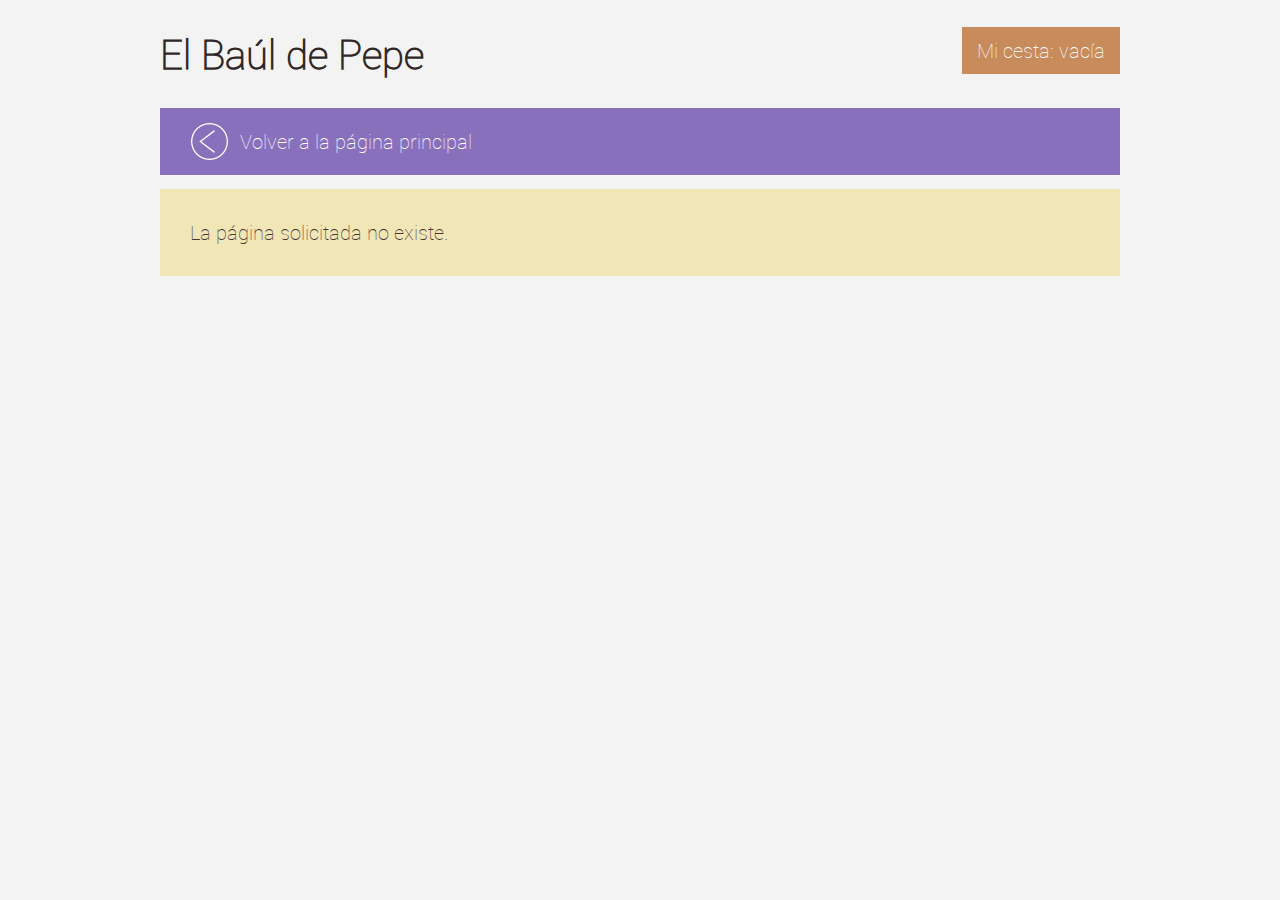
<file: index.html>
<!DOCTYPE html>
<html ng-app="Shop">
<head>
  <meta charset="UTF-8">
  <title>El Baúl de Pepe</title>
  <link rel="stylesheet" href="/stylesheet.css">
  <script src="/js/utils.js"></script>
  <script src="/js/lodash.js"></script>
  <script src="/js/angular.js"></script>
  <script src="/js/angular-route.js"></script>
  <script src="/js/app.js"></script>
  <script src="/js/cart.js"></script>
  <script src="/js/catalog.js"></script>
  <script src="/js/filters.js"></script>
  <script src="/js/order.js"></script>
  <script src="http://localhost:35729/livereload.js"></script>
</head>
<body ng-controller="MainController">
  <header>
    <h1><a href="/">El Baúl de Pepe</a></h1>
    <a href="/cesta/" class="button cart-button">
      Mi cesta:
      <ng-pluralize count="cart.length"
                    when="{'0': 'vacía',
                           '1': 'un elemento',
                           'other': '{} elementos'}">
      </ng-pluralize>
    </a>
  </header>

  <div ng-view>
  </div>
</body>
</html>
</file>
<file: stylesheet.css>
@font-face {
    font-family: 'Roboto Thin';
    src: url('fonts/Roboto-Thin-webfont.woff') format('woff'),
         url('fonts/Roboto-Thin-webfont.ttf') format('truetype');
    font-weight: normal;
    font-style: normal;
}

body {
    width: 960px;
    margin: 0 auto;
    min-height: 100%;
    color: #463434;
    position: relative;
}
body, input[type="search"], input[type="text"], input[type="number"], button {
    font-family: "Roboto Thin";
    font-size: 20px;
    font-weight: 300;
}
html {
    background: #F3F3F3;
    padding-bottom: 40px;
}
a {
    color: #302828;
    text-decoration: none;
}

.content {
    background: #F0E6B6;
    padding: 30px;
}

table th {
    text-align: left;
}

table td, table th {
    border: 1px solid #A5A08E;
    padding: 10px 5px;
}

table.without-border td, table.without-border th {
    border: none;
}

.product-boxes > li {
    height: 90px;
    list-style-type: none;
}
.product-boxes > li > a {
    padding: 10px;
    background-position-x: calc(100% - 15px);
}

.product-boxes {
    padding-left: 0;
}

header a {
    text-decoration: none;
    border-bottom: none;
}
ul.categories {
    padding-left: 0;
}
ul.categories > li {
    list-style: none;
}
.fancy-box {
    margin-bottom: 10px;
}
.fancy-box > a {
    display: block;
    height: 100%;
    width: 100%;
    padding: 15px;
    background: url(img/arrow-brown.png) no-repeat calc(100% - 10px), #FFFDFA;
    box-sizing: border-box;
    border: 1px solid #DBDBDB;
    color: #302828;
}
.fancy-box > a:hover {
    background-color: #714EBB;
    color: white;
    background-image: url(img/arrow-white.png);
}

h2 strong {
    font-weight: inherit;
    color: #353570;
}

.product-boxes img {
    height: 100%;
    max-width: 70px;
    float: left;
    margin-right: 11px;
}

.product-name {
    margin-top: 9px;
}
.product-price {
    font-size: 16px;
    margin-top: 3px;
}

* > h2:first-child {
    margin-top: 10px;
}
input[type="search"] {
    font-size: 18px;
}

.category-controls > div {
    display: inline-block;
}

.category-controls > .right {
    text-align: right;
    padding-left: 10px;
}

.go-back {
    margin-bottom: 14px;
    color: white;
    padding: 20px 30px;
    background: url(img/arrow-back.png) no-repeat 31px, #8970BD;
    padding-left: 80px;
    display: block;
}

.go-back:hover {
    background-color: #7661A2;
}

image-panel {}

.image-panel > img {
    width: 100%;
}
.image-panel {
    width: 220px;
    margin-right: 14px;
}

.product-info-container > div {
    display: inline-block;
    vertical-align: top;
}

table {
    border-collapse: collapse;
}

td.specsValue {
    width: auto;
}

th.specsKey {
    width: 170px;
}
.specs {
    width: 100%;
}

button, .button {
    border: none;
    background: #C78B5C;
    padding: 10px 15px;
    cursor: pointer;
    color: white;
}

.product-info .price {
    margin-bottom: 20px;
}
button:hover, .button:hover {
    background: #FF820F;
}

.checkout {
    margin-top: 25px;
}

.cart-button {
    position: absolute;
    right: 0;
    top: 0px;
}

input[type="number"] {
    width: 80px;
}

.col-name {
    width: 100%;
}

.col-image, .col-price, .col-quantity, .col-remove {
    width: 0;
    white-space: nowrap;
}
</file>
